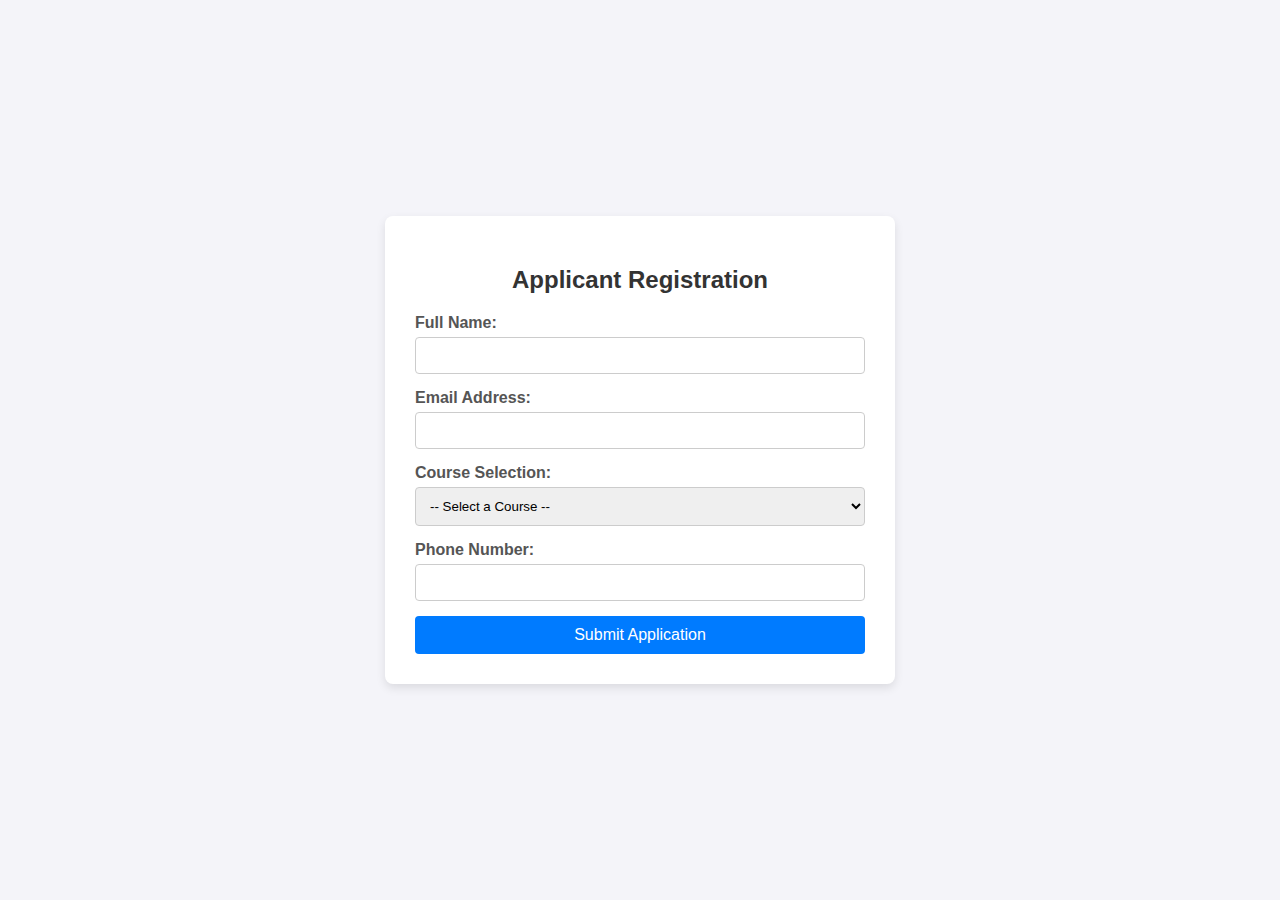
<file: Registration/index.html>
<!DOCTYPE html>
<html lang="en">
<head>
    <meta charset="UTF-8">
    <meta name="viewport" content="width=device-width, initial-scale=1.0">
    <title>Online Registration Form</title>
    <script src="https://code.jquery.com/jquery-3.6.0.min.js"></script>
    <style>
        body {
            font-family: Arial, sans-serif;
            background-color: #f4f4f9;
            display: flex;
            justify-content: center;
            align-items: center;
            min-height: 100vh;
            margin: 0;
        }
        .container {
            background-color: #fff;
            padding: 30px;
            border-radius: 8px;
            box-shadow: 0 4px 10px rgba(0, 0, 0, 0.1);
            width: 100%;
            max-width: 450px;
        }
        h2 {
            text-align: center;
            color: #333;
            margin-bottom: 20px;
        }
        .form-group {
            margin-bottom: 15px;
        }
        label {
            display: block;
            margin-bottom: 5px;
            font-weight: bold;
            color: #555;
        }
        input[type="text"],
        input[type="email"],
        select {
            width: 100%;
            padding: 10px;
            border: 1px solid #ccc;
            border-radius: 4px;
            box-sizing: border-box; /* Important for padding/width */
        }
        button {
            background-color: #007bff;
            color: white;
            padding: 10px 15px;
            border: none;
            border-radius: 4px;
            cursor: pointer;
            width: 100%;
            font-size: 16px;
            transition: background-color 0.3s ease;
        }
        button:hover {
            background-color: #0056b3;
        }
        #response-message {
            margin-top: 20px;
            padding: 15px;
            border-radius: 4px;
            display: none; 
        }
        .success-style {
            background-color: #d4edda;
            color: #155724;
            border: 1px solid #c3e6cb;
            font-weight: bold;
        }
    </style>
</head>
<body>

<div class="container">
    <h2>Applicant Registration</h2>

    <form id="registrationForm">
        <div class="form-group">
            <label for="name">Full Name:</label>
            <input type="text" id="name" name="name" required>
        </div>

        <div class="form-group">
            <label for="email">Email Address:</label>
            <input type="email" id="email" name="email" required>
        </div>

        <div class="form-group">
            <label for="course">Course Selection:</label>
            <select id="course" name="course" required>
                <option value="">-- Select a Course --</option>
                <option value="CS">Computer Science</option>
                <option value="AIDS">Artificial Intelligence and Data Science</option>
                <option value="AIML">Artificial Intelligence and Machine Learning</option>
                <option value="EE">Electrical Engineering</option>
                <option value="ME">Mechanical Engineering</option>
                <option value="CV">Civil Engineering</option>
            </select>
        </div>

        <div class="form-group">
            <label for="phone">Phone Number:</label>
            <input type="text" id="phone" name="phone">
        </div>

        <button type="submit" id="submitBtn">Submit Application</button>
    </form>

    <div id="response-message">
        </div>
</div>

<script>
$(document).ready(function() {
    $('#registrationForm').on('submit', function(e) {
        e.preventDefault(); // Stop the default form submission

        // Optional: Simple client-side validation check
        if ($('#name').val() === '' || $('#email').val() === '' || $('#course').val() === '') {
            alert('Please fill in all required fields.');
            return;
        }

        // --- AJAX Request using jQuery ---
        $.ajax({
            type: 'POST', // Use the POST method
            url: 'process.php', // Target the PHP script
            data: $(this).serialize(), // Serialize the form data for submission
            dataType: 'html', // Expecting HTML output from PHP
            
            success: function(response) {
                // On success, display the styled message returned by PHP
                $('#response-message')
                    .html(response) // Insert the formatted HTML
                    .addClass('success-style') // Add success styling
                    .fadeIn(500); // Fade it in nicely
                
                // Optional: Clear the form after successful submission
                $('#registrationForm')[0].reset();
            },
            error: function(xhr, status, error) {
                // Handle errors (e.g., if process.php is not found)
                $('#response-message')
                    .html('<p>An error occurred: ' + status + '</p>')
                    .removeClass('success-style')
                    .css({'background-color': '#f8d7da', 'color': '#721c24', 'border': '1px solid #f5c6cb'})
                    .fadeIn(500);
            }
        });
    });
});
</script>

</body>
</html>
</file>
